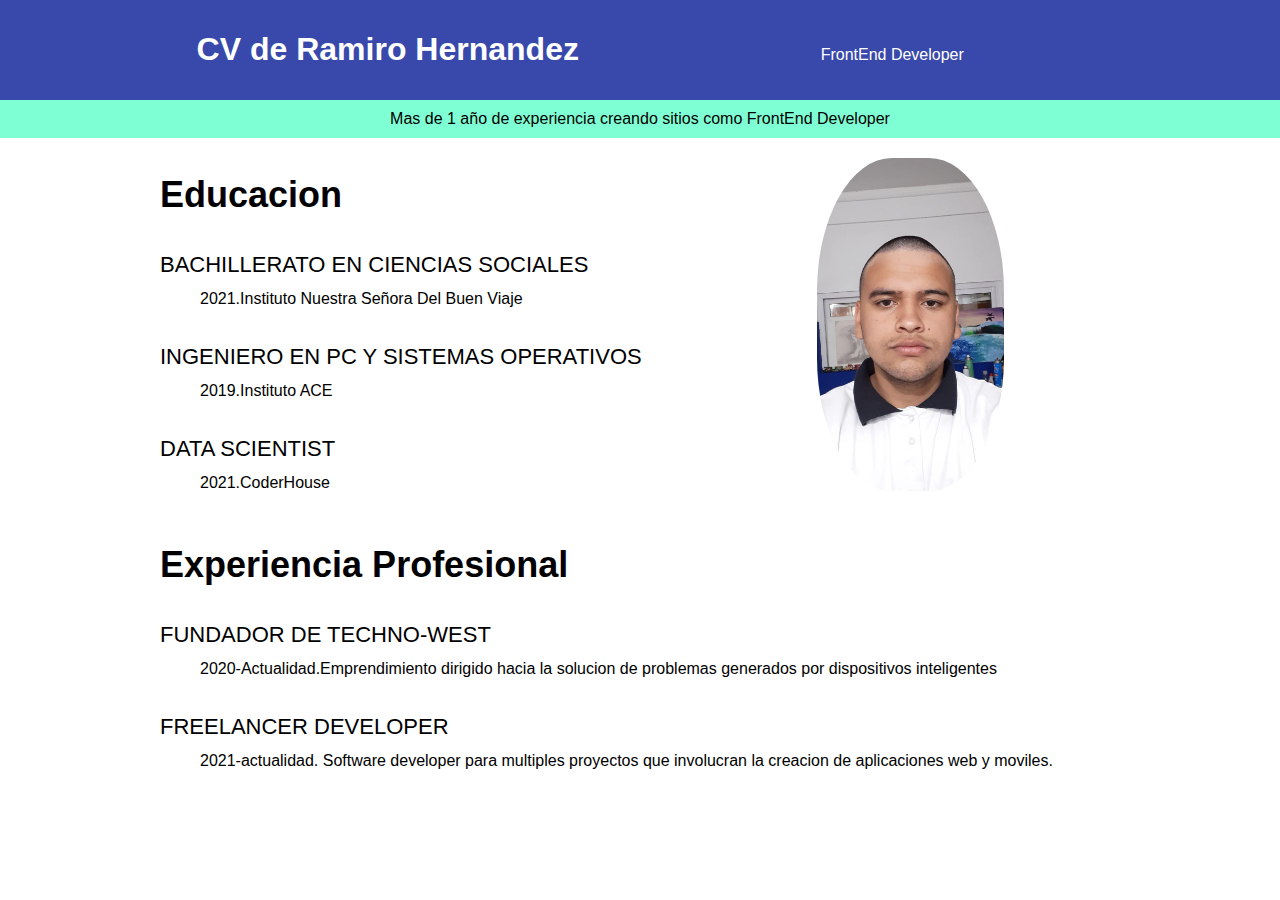
<file: CV/index.html>
<!DOCTYPE html>
<html>
    <head>
        <title>CV de Ramiro Hernandez</title>
        <meta charset="utf-8">
        <link href="styles/style.css" rel="stylesheet" type="text/css">
    </head>
    <body style="font-family: Helvetica, Arial, sans-serif;margin: 0;">
        <header style="background-color: #3949ab ; color: white; text-align: center;padding:10px">
            <h1 style="display: inline-block;width:500px;font-weight: 600;">CV de Ramiro Hernandez </h1>
            <p style="display: inline-block;width:500px;font-weight: 200;"> FrontEnd Developer</p>
        
        </header>
        <div class="" style="background-color: aquamarine; text-align: center;padding: 10px;">
            Mas de 1 año de experiencia creando sitios como FrontEnd Developer
        </div>
        <section>
            <div style="width:960px;margin-right: auto;margin-left: auto;">
                <div>
                    <div style="display: inline-block;width: 68%;vertical-align: top;"> 
                        <h3 style="font-size: 36px;font-weight: 600;">Educacion</h3>
                        <div>
                            <dl>
                                <dt style="font-size: 22px; text-transform: uppercase;margin-bottom: 12px;margin-top: 36px;">Bachillerato en Ciencias Sociales</dt>
                                <dd>2021.Instituto Nuestra Señora Del Buen Viaje</dd>
                                <dt style="font-size: 22px; text-transform: uppercase;margin-bottom: 12px;margin-top: 36px;">Ingeniero en PC y Sistemas Operativos</dt>
                                <dd>2019.Instituto ACE</dd>
                                <dt style="font-size: 22px; text-transform: uppercase;margin-bottom: 12px;margin-top: 36px;">Data Scientist</dt>
                                <dd>2021.CoderHouse</dd>
                            </dl>
                        </div>
                    </div>
                    <div style="display: inline-block;width: 30%;margin-top: 20px;">
                        <img src='me.jpeg' class='imgRedonda' />
                    </div>
                    
                </div>
            </div style="margin-top:70px;">
            <div style="width:960px;margin-right: auto;margin-left: auto;">
                <div>
                    <h3 style="font-size: 36px;font-weight: 600;">Experiencia Profesional</h3>
                    <div>
                        <dl>
                            <dt style="font-size: 22px; text-transform: uppercase;margin-bottom: 12px;margin-top: 36px;">Fundador de Techno-West</dt>
                            <dd>2020-Actualidad.Emprendimiento dirigido hacia la solucion de problemas generados por dispositivos inteligentes</dd>
                            <dt style="font-size: 22px; text-transform: uppercase;margin-bottom: 12px;margin-top: 36px;">Freelancer Developer </dt>
                            <dd>2021-actualidad. Software developer para multiples proyectos que involucran la creacion de aplicaciones web y moviles.</dd>
                        </dl>
                    </div>

                </div>
            </div>
        </section>
    </body>
</html>
</file>
<file: CV/styles/style.css>
.imgRedonda {
    width:65%;
    border-radius:40%;
}
</file>
